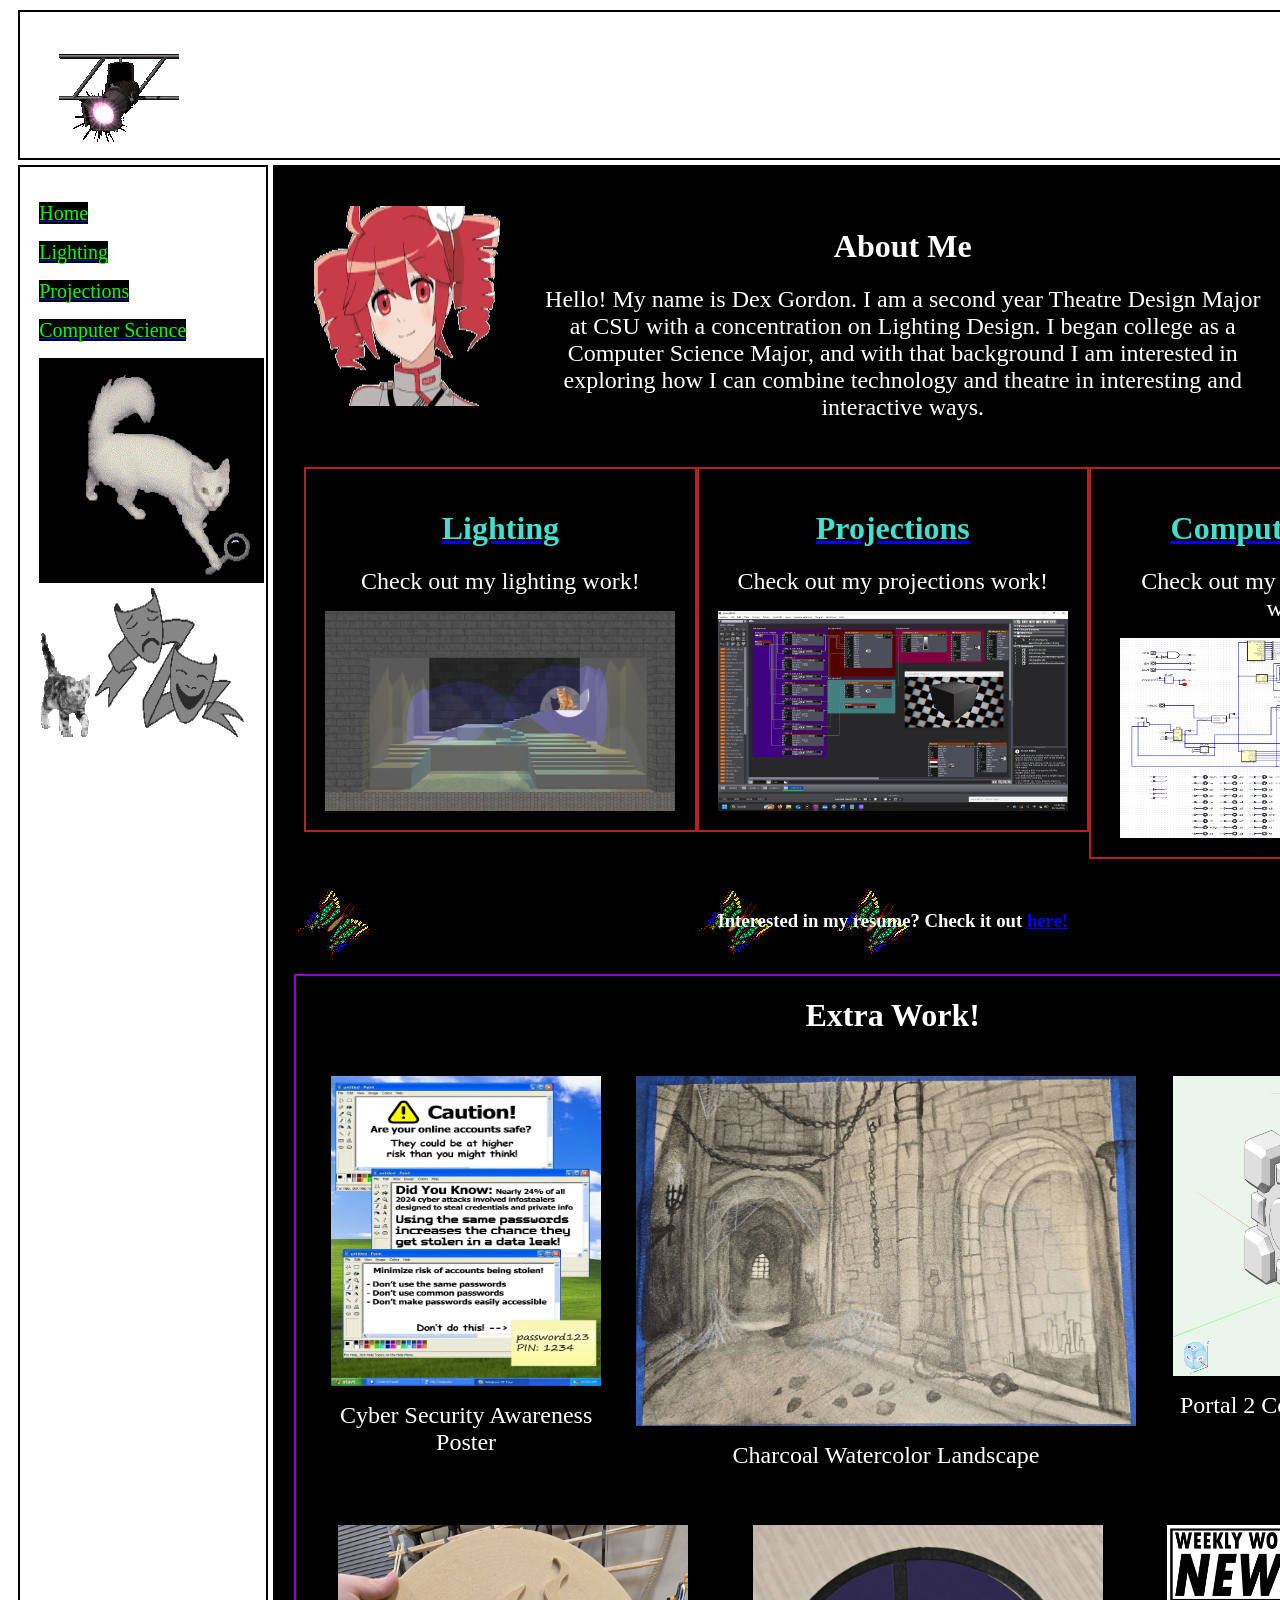
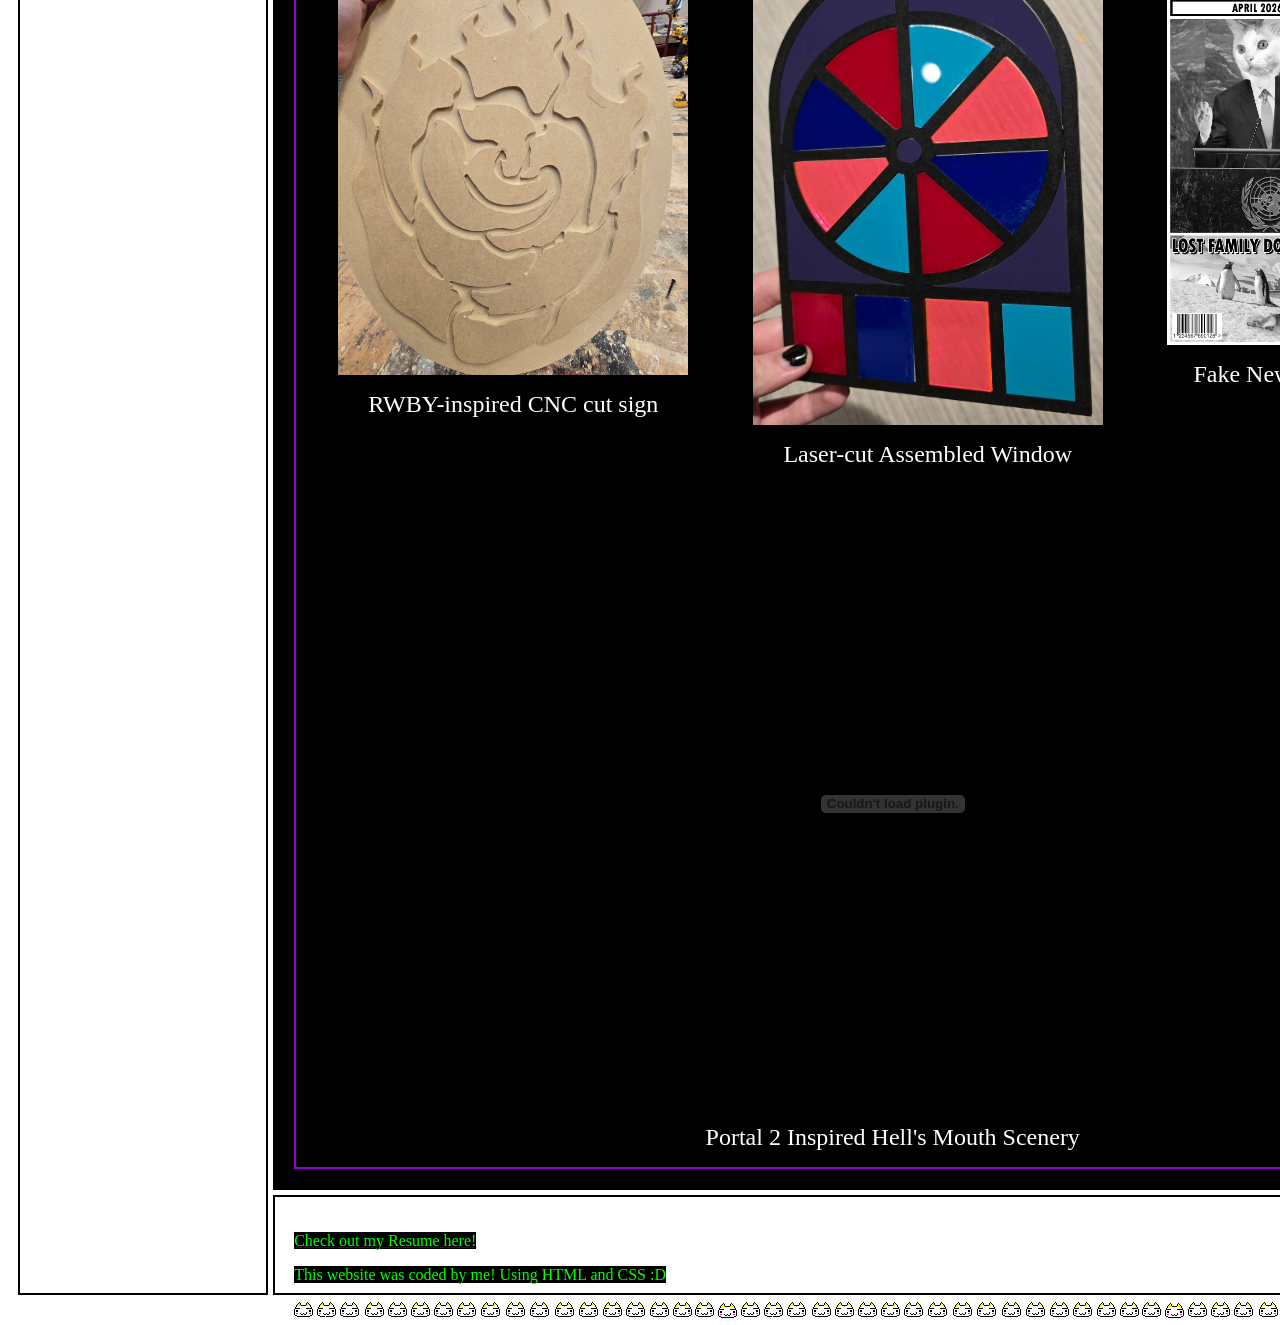
<file: index.html>
<!DOCTYPE html>
<html>
	<head>
		<title>Dex's Portfolio!</title>
		<meta charset = "utf-8">	
		<link rel="stylesheet" type="text/css" href="main.css" />
	</head>
	<body id="top">
		<div id="divMain" class="container">
			<div id="header" class="item">
				<div class="flexbox">
					<div class="element">
						<img style="float:left;" src="assets/other/theatre-light.gif">
					</div>
					<div class="element">
						<h1 style="font-size:40px">Dex's Design Portfolio!</h1>
					</div>
					<div class="element">
						<img style="float:right;" src="assets/other/theatre-light.gif">
					</div>
				</div>
				
			</div>
			<nav id="navigation" class="item">
				<p><a href="index.html"><sitetab>Home</sitetab></a></p>
				<p><a href="lighting.html"><sitetab>Lighting</sitetab></a></p>
				<p><a href="projections.html"><sitetab>Projections</sitetab></a></p>
				<p><a href="compsci.html"><sitetab>Computer Science</sitetab></a></p>
				<img src="assets/other/white-cat.gif" width="225" height="225"> <br />
				<img src="assets/other/cat-walking.gif"> <img src="assets/other/theatre-masks.gif" width="150" height="150">
			</nav>
			<div id="content" class="item">

				<div class="flexbox">
					<div class="element">
						<img src="assets/other/kasane-teto.gif" width="200" height="200">
					</div>
					<div class="element">
						<h1 style="color:white;">About Me</h1>
						<p style="color:white; text-align: center;">
							<bodytext>
								Hello! My name is Dex Gordon. 
								I am a second year Theatre Design Major at CSU with a concentration on Lighting Design. 
								I began college as a Computer Science Major, and with that background I am interested in exploring how I can combine technology and theatre in interesting and interactive ways.
							</bodytext>
						</p>
					</div>
					<div class="element">
						<img src="assets/other/kasane-teto-utau.gif" width="200" height="200">
					</div>
				</div>

				<div class="flexbox">
					<div class="box">
						<h1><a href="lighting.html"><sectionlabel>Lighting</sectionlabel></a></h1>
						<p style="text-align: center;"><bodytext>Check out my lighting work!</bodytext></p>
						<img style="display:block; margin:auto;" src="assets/lighting/Dex-Appia-Perspective-Front-FQ.jpg" width="350" height="200">
					</div>
					<div class="box">
						<h1><a href="projections.html"><sectionlabel>Projections</sectionlabel></a></h1>
						<p style="text-align: center;"><bodytext>Check out my projections work!</bodytext></p>
						<img style="display:block; margin:auto;" src="assets/projections/Journal8.png" width="350" height="200">
					</div>
					<div class="box">
						<h1><a href="compsci.html"><sectionlabel>Computer Science</sectionlabel></a></h1>
						<p style="text-align: center;"><bodytext>Check out my computer science work!</bodytext></p>
						<img style="display:block; margin:auto;" src="assets/cs/cs315_computer.png" width="350" height="200">
					</div>
				</div>
				
				<h3 style="text-align: center; padding: 1.2em; background-image: url(assets/other/butterfly.gif);"><restag>Interested in my resume? Check it out <a href="resume.html">here!</a></restag></h3>

				<div style="border: 2px solid darkviolet;">
					<h1>Extra Work!</h1>
					<div class="flexbox">
						<div class="element">
							<img style="display:block; margin:auto;" src="assets/other/CO300-poster.png" width="270" height="310">
							<p style="text-align: center;"><bodytext>Cyber Security Awareness Poster</bodytext></p>
						</div>
						<div class="element">
							<img style="display:block; margin:auto;" src="assets/other/charcoal.jpg" width="500" height="350">
							<p style="text-align: center;"><bodytext>Charcoal Watercolor Landscape</bodytext></p>
						</div>
						<div class="element">
							<img style="display:block; margin:auto;" src="assets/other/cube-render.png" width="300" height="300">
							<p style="text-align: center;"><bodytext>Portal 2 Companion Cube 3D Model</bodytext></p>
						</div>
					</div>
					<div class="flexbox">
						<div class="element">
							<img style="display:block; margin:auto;" src="assets/other/RWBY-sign.jpg" width="350" height="450">
							<p style="text-align: center;"><bodytext>RWBY-inspired CNC cut sign</bodytext></p>
						</div>
						<div class="element">
							<img style="display:block; margin:auto;" src="assets/other/lasercut-window.jpg" width="350" height="500">
							<p style="text-align: center;"><bodytext>Laser-cut Assembled Window</bodytext></p>
						</div>
						<div class="element">
							<img style="display:block; margin:auto;" src="assets/other/PhotoshopFakeNews.jpg" width="300" height="420">
							<p style="text-align: center;"><bodytext>Fake News Parody Poster</bodytext></p>
						</div>
					</div>
					<embed src="assets/other/HellsMouthDrafting.pdf" type="application/pdf" width="100%" height="600px" />
					<p style="text-align: center;"><bodytext>Portal 2 Inspired Hell's Mouth Scenery</bodytext></p>
				</div>

			</div>
			<div id="ads" class="item">
				<img src="assets/other/hatsune-miku.gif" width="200" height="200"> <br />
				<img src="assets/other/hatsune-miku.gif" width="200" height="200"> <br />
				<img src="assets/other/hatsune-miku.gif" width="200" height="200"> <br />
				<img src="assets/other/hatsune-miku.gif" width="200" height="200"> <br />
				<img src="assets/other/hatsune-miku.gif" width="200" height="200"> <br />
				<img src="assets/other/hatsune-miku.gif" width="200" height="200"> <br />
				<img src="assets/other/hatsune-miku.gif" width="200" height="200"> <br />
				<img src="assets/other/hatsune-miku.gif" width="200" height="200"> <br />
				<img src="assets/other/hatsune-miku.gif" width="200" height="200"> <br />
				<img src="assets/other/hatsune-miku.gif" width="200" height="200"> <br />
				<img src="assets/other/hatsune-miku.gif" width="200" height="200"> <br />
				<img src="assets/other/hatsune-miku.gif" width="200" height="200"> <br />
			</div>
			<div id="footer" class="item">
				<p><a href="resume.html"><footertext>Check out my Resume here!</footertext></a></p>
				<p><footertext>This website was coded by me! Using HTML and CSS :D</footertext></p>
				<img src="assets/other/cat-icons.gif"> <img src="assets/other/cat-icons.gif"> <img src="assets/other/cat-icons.gif"> <br />
			</div>
		</div>
	</body>
</html>
</file>
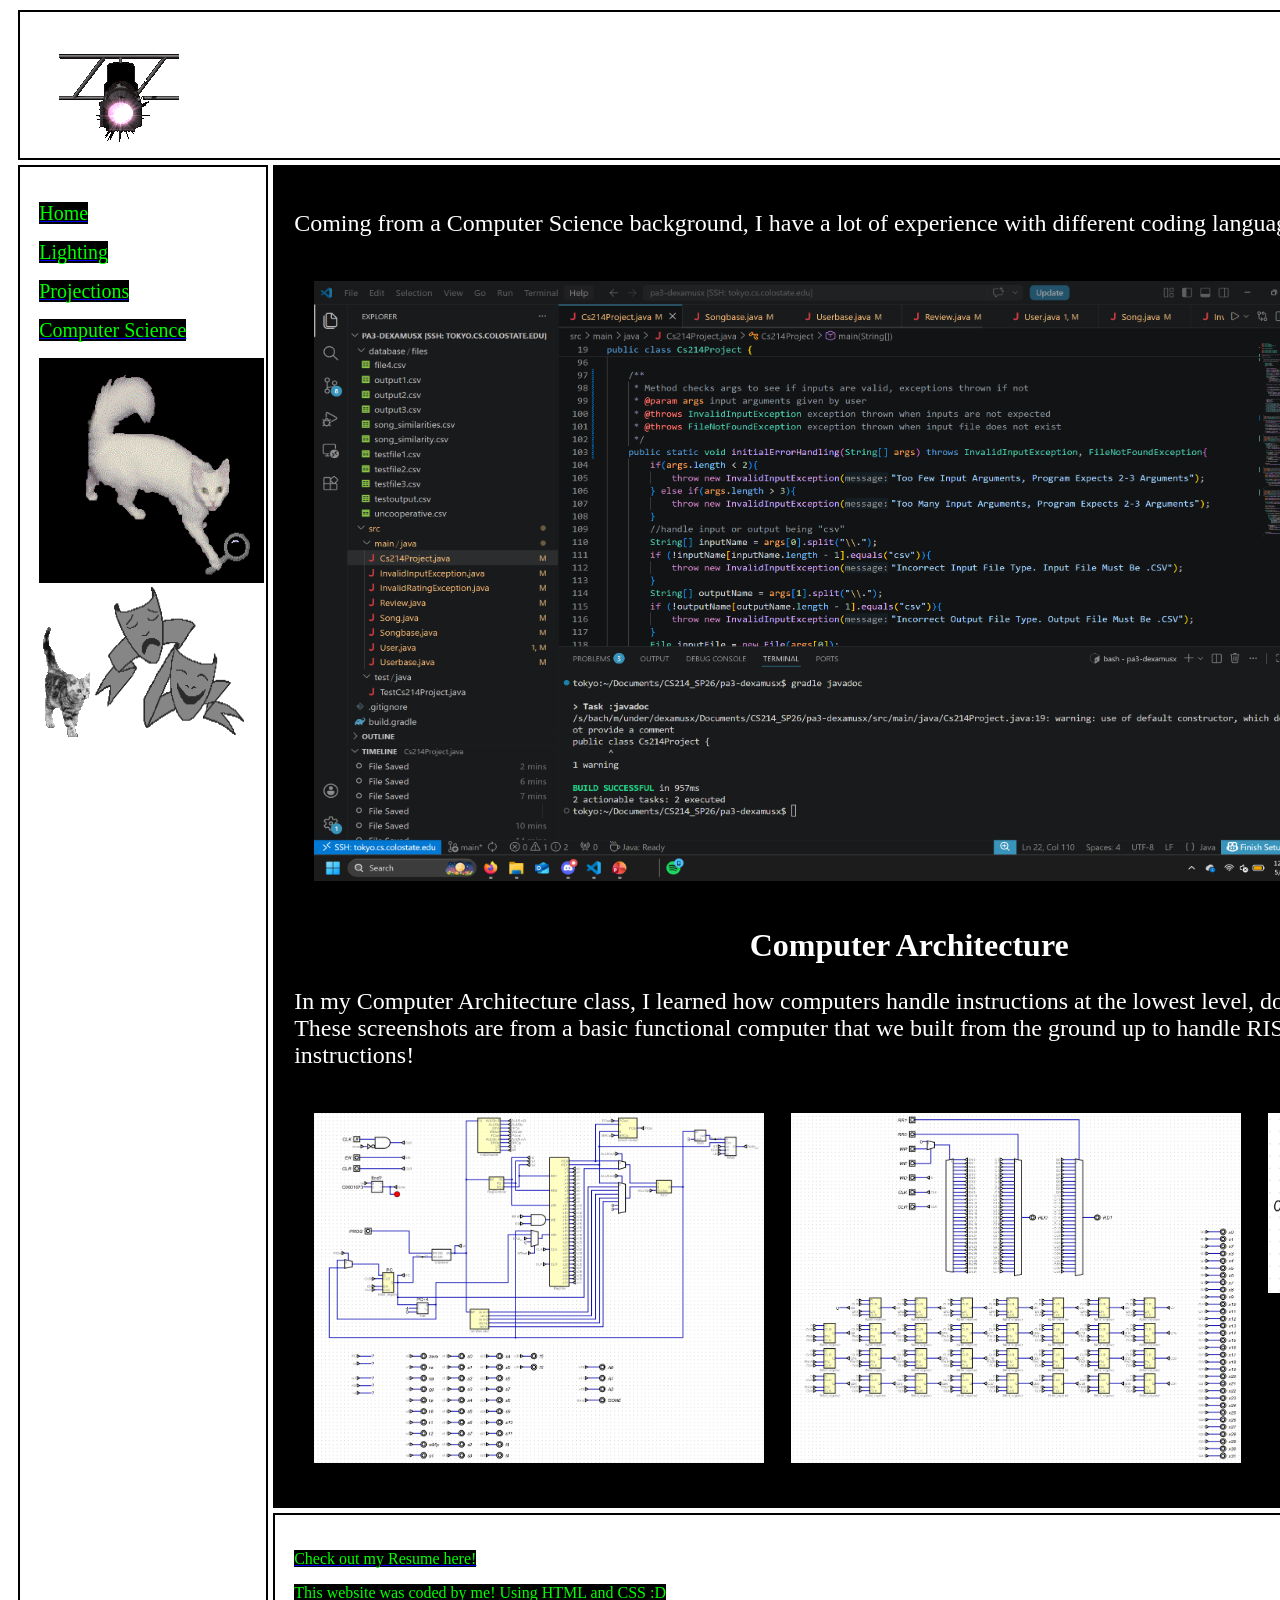
<file: compsci.html>
<!DOCTYPE html>
<html>
	<head>
		<title>Dex's Portfolio!</title>
		<meta charset = "utf-8">	
		<link rel="stylesheet" type="text/css" href="main.css" />
	</head>
	<body id="top">
		<div id="divMain" class="container">
			<div id="header" class="item">
				<div class="flexbox">
					<div class="element">
						<img style="float:left;" src="assets/other/theatre-light.gif">
					</div>
					<div class="element">
						<h1 style="font-size:40px">Computer Science</h1>
					</div>
					<div class="element">
						<img style="float:right;" src="assets/other/theatre-light.gif">
					</div>
				</div>
				
			</div>
			<nav id="navigation" class="item">
				<p><a href="index.html"><sitetab>Home</sitetab></a></p>
				<p><a href="lighting.html"><sitetab>Lighting</sitetab></a></p>
				<p><a href="projections.html"><sitetab>Projections</sitetab></a></p>
				<p><a href="compsci.html"><sitetab>Computer Science</sitetab></a></p>
				<img src="assets/other/white-cat.gif" width="225" height="225"> <br />
				<img src="assets/other/cat-walking.gif"> <img src="assets/other/theatre-masks.gif" width="150" height="150">
			</nav>
			<div id="content" class="item">
				
				<p style="color:white; font-size: 24px;">Coming from a Computer Science background, I have a lot of experience with different coding languages and programs!</p>
				<div class="flexbox">
					<div class="element">
						<img src="assets/cs/cs214-work.png" width="1000" height="600">
					</div>
					<div class="element">
						<img src="assets/other/cat-wings.gif">
						<h2 style="color: whitesmoke;">Languages I Know:</h2>
						<bodytext style="color: red;">- Java</bodytext> <br />
						<bodytext style="color: orange;">- C</bodytext> <br />
						<bodytext style="color: yellow;">- Python</bodytext> <br />
						<bodytext style="color: lightgreen;">- HTML</bodytext> <br />
						<bodytext style="color: cyan;">- CSS</bodytext> <br />
						<bodytext style="color: blue;">- RISC-V Assembly</bodytext> <br />
						<bodytext style="color: indigo;">- JavaScript</bodytext> <br />
						<bodytext style="color: violet;">- LaTeX</bodytext> <br />

						
					</div>
				</div>

				<h1 style="color:white;">Computer Architecture</h1>
				<p style="color:white; font-size: 24px;">In my Computer Architecture class, I learned how computers handle instructions at the lowest level, down to basic circuits. <br /> These screenshots are from a basic functional computer that we built from the ground up to handle RISC-V Assembly code instructions!</p>
				<div class="flexbox">
					<div class="element">
						<img src="assets/cs/cs315_computer.png" width="450" height="350">
					</div>
					<div class="element">
						<img src="assets/cs/cs315_register.png" width="450" height="350">
					</div>
					<div class="element">
						<img src="assets/cs/cs315_64bitreg.png" width="250" height="180">
					</div>
				</div>
				
			
			</div>
			<div id="ads" class="item">
				<img src="assets/other/hatsune-miku.gif" width="200" height="200"> <br />
				<img src="assets/other/hatsune-miku.gif" width="200" height="200"> <br />
				<img src="assets/other/hatsune-miku.gif" width="200" height="200"> <br />
				<img src="assets/other/hatsune-miku.gif" width="200" height="200"> <br />
			</div>
			<div id="footer" class="item">
				<p><a href="resume.html"><footertext>Check out my Resume here!</footertext></a></p>
				<p><footertext>This website was coded by me! Using HTML and CSS :D</footertext></p>
			</div>
		</div>
	</body>
</html>
</file>
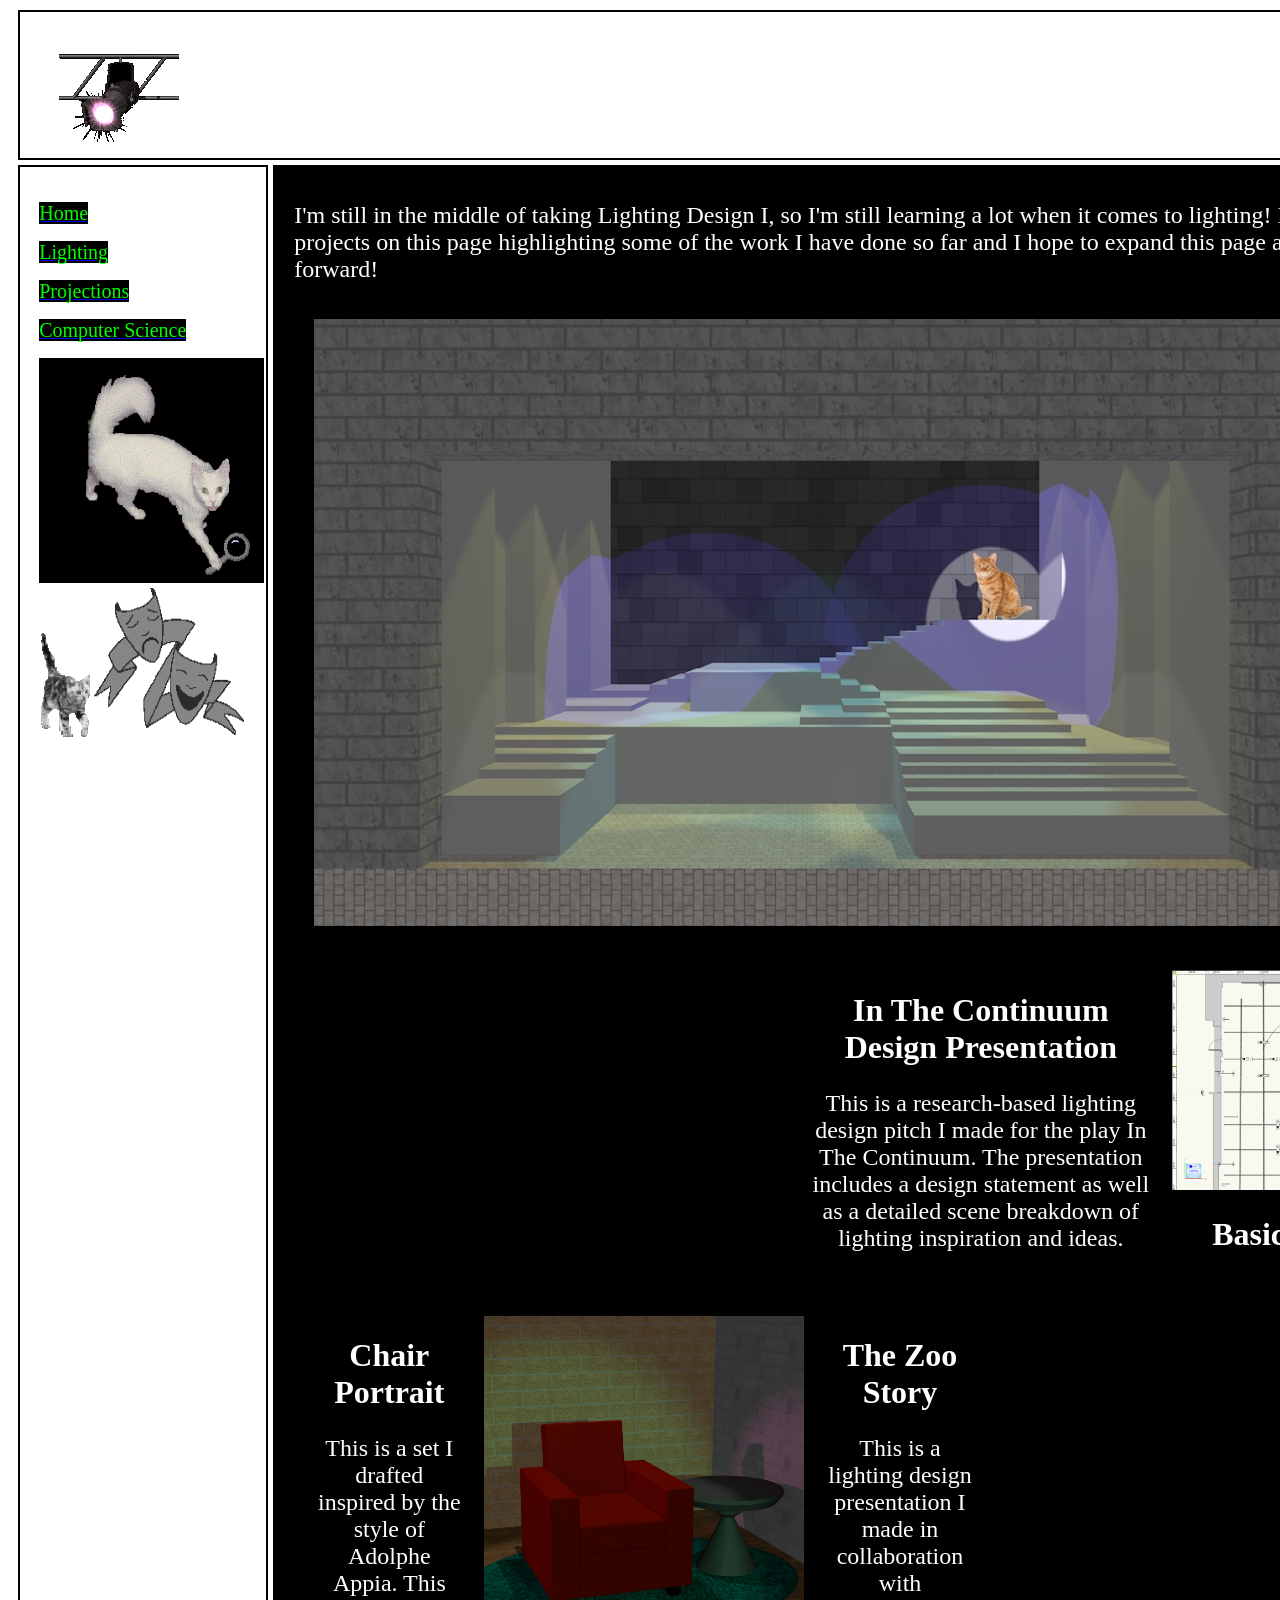
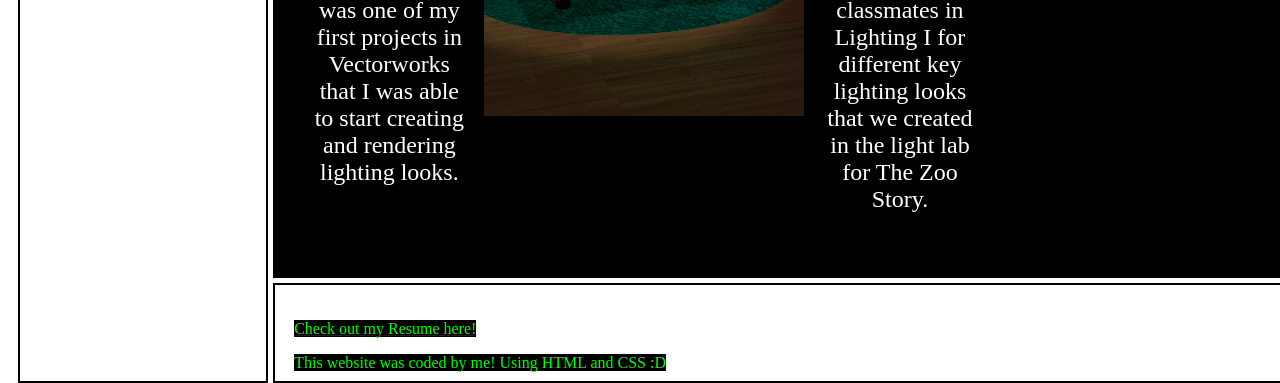
<file: lighting.html>
<!DOCTYPE html>
<html>
	<head>
		<title>Dex's Portfolio!</title>
		<meta charset = "utf-8">	
		<link rel="stylesheet" type="text/css" href="main.css" />
	</head>
	<body id="top">
		<div id="divMain" class="container">
			<div id="header" class="item">
				<div class="flexbox">
					<div class="element">
						<img style="float:left;" src="assets/other/theatre-light.gif">
					</div>
					<div class="element">
						<h1 style="font-size:40px">Lighting</h1>
					</div>
					<div class="element">
						<img style="float:right;" src="assets/other/theatre-light.gif">
					</div>
				</div>
				
			</div>
			<nav id="navigation" class="item">
				<p><a href="index.html"><sitetab>Home</sitetab></a></p>
				<p><a href="lighting.html"><sitetab>Lighting</sitetab></a></p>
				<p><a href="projections.html"><sitetab>Projections</sitetab></a></p>
				<p><a href="compsci.html"><sitetab>Computer Science</sitetab></a></p>
				<img src="assets/other/white-cat.gif" width="225" height="225"> <br />
				<img src="assets/other/cat-walking.gif"> <img src="assets/other/theatre-masks.gif" width="150" height="150">
			</nav>
			<div id="content" class="item">
				<p><bodytext>I'm still in the middle of taking Lighting Design I, so I'm still learning a lot when it comes to lighting! I have a few projects on this page highlighting some of the work I have done so far and I hope to expand this page as I continue forward!</bodytext></p>

				<div class="flexbox">
					<div class="element">
						<img src="assets/lighting/Dex-Appia-Perspective-Front-FQ.jpg" width="996" height="607">
					</div>
					<div class="element">
						<h1><bodytext>Appia Set</bodytext></h1>
						<p style="font-size:24px; text-align: center;"><bodytext>This is a set I drafted inspired by the style of Adolphe Appia. This was one of my first projects in Vectorworks that I was able to start creating and rendering lighting looks.</bodytext></p>
					</div>
				</div>

				<div class="flexbox">
					<div class="element">
						<iframe src="https://colostate-my.sharepoint.com/personal/dexamusx_colostate_edu/_layouts/15/Doc.aspx?sourcedoc={8b95f105-f405-48e1-a533-12d957bf21d2}&amp;action=embedview&amp;wdAr=1.7777777777777777&amp;wdEaaCheck=0" width="476px" height="288px" frameborder="0" title="PowerPoint Viewer">This is an embedded <a target="_blank" href="https://office.com">Microsoft Office</a> presentation, powered by <a target="_blank" href="https://office.com/webapps">Office</a>.</iframe>
					</div>
					<div class="element">
						<h1>In The Continuum Design Presentation</h1>
						<p style="font-size:24px; text-align: center;"><bodytext>This is a research-based lighting design pitch I made for the play In The Continuum. The presentation includes a design statement as well as a detailed scene breakdown of lighting inspiration and ideas.</bodytext></p>
					</div>
					<div class="element">
						<img src="assets/lighting/light-plot.png" width="300" height="220"> <br />
						<h1>Basic Light Plot</h1>
					</div>
				</div>

				<div class="flexbox">
					<div class="element">
						<h1>Chair Portrait</h1>
						<p style="font-size:24px; text-align: center;"><bodytext>This is a set I drafted inspired by the style of Adolphe Appia. This was one of my first projects in Vectorworks that I was able to start creating and rendering lighting looks.</bodytext></p>
					</div>
					<div class="element">
						<img src="assets/lighting/Dex_ChairPortrait.jpg" width="320" height="400"> <br />
					</div>
					<div class="element">
						<h1>The Zoo Story</h1>
						<p style="font-size:24px; text-align: center;"><bodytext>This is a lighting design presentation I made in collaboration with classmates in Lighting I for different key lighting looks that we created in the light lab for The Zoo Story.</bodytext></p>
					</div>
					<div class="element">
						<iframe src="https://colostate-my.sharepoint.com/personal/c837566920_colostate_edu/_layouts/15/Doc.aspx?sourcedoc={9d162f3e-c3b5-4dbc-9e65-8ff59bfb22e7}&amp;action=embedview&amp;wdAr=1.7777777777777777" width="476px" height="288px" frameborder="0" title="PowerPoint Viewer">This is an embedded <a target="_blank" href="https://office.com">Microsoft Office</a> presentation, powered by <a target="_blank" href="https://office.com/webapps">Office</a>.</iframe>
					</div>
				</div>

				
			</div>
			<div id="ads" class="item">
				<img src="assets/other/light-column.gif"> <img src="assets/other/hatsune-miku.gif" width="100" height="100"> <br />
				<img src="assets/other/light-column.gif"> <img src="assets/other/hatsune-miku.gif" width="100" height="100"> <br />
				<img src="assets/other/light-column.gif"> <img src="assets/other/hatsune-miku.gif" width="100" height="100"> <br />
			</div>
			<div id="footer" class="item">
				<p><a href="resume.html"><footertext>Check out my Resume here!</footertext></a></p>
				<p><footertext>This website was coded by me! Using HTML and CSS :D</footertext></p>
			</div>
		</div>
	</body>
</html>
</file>
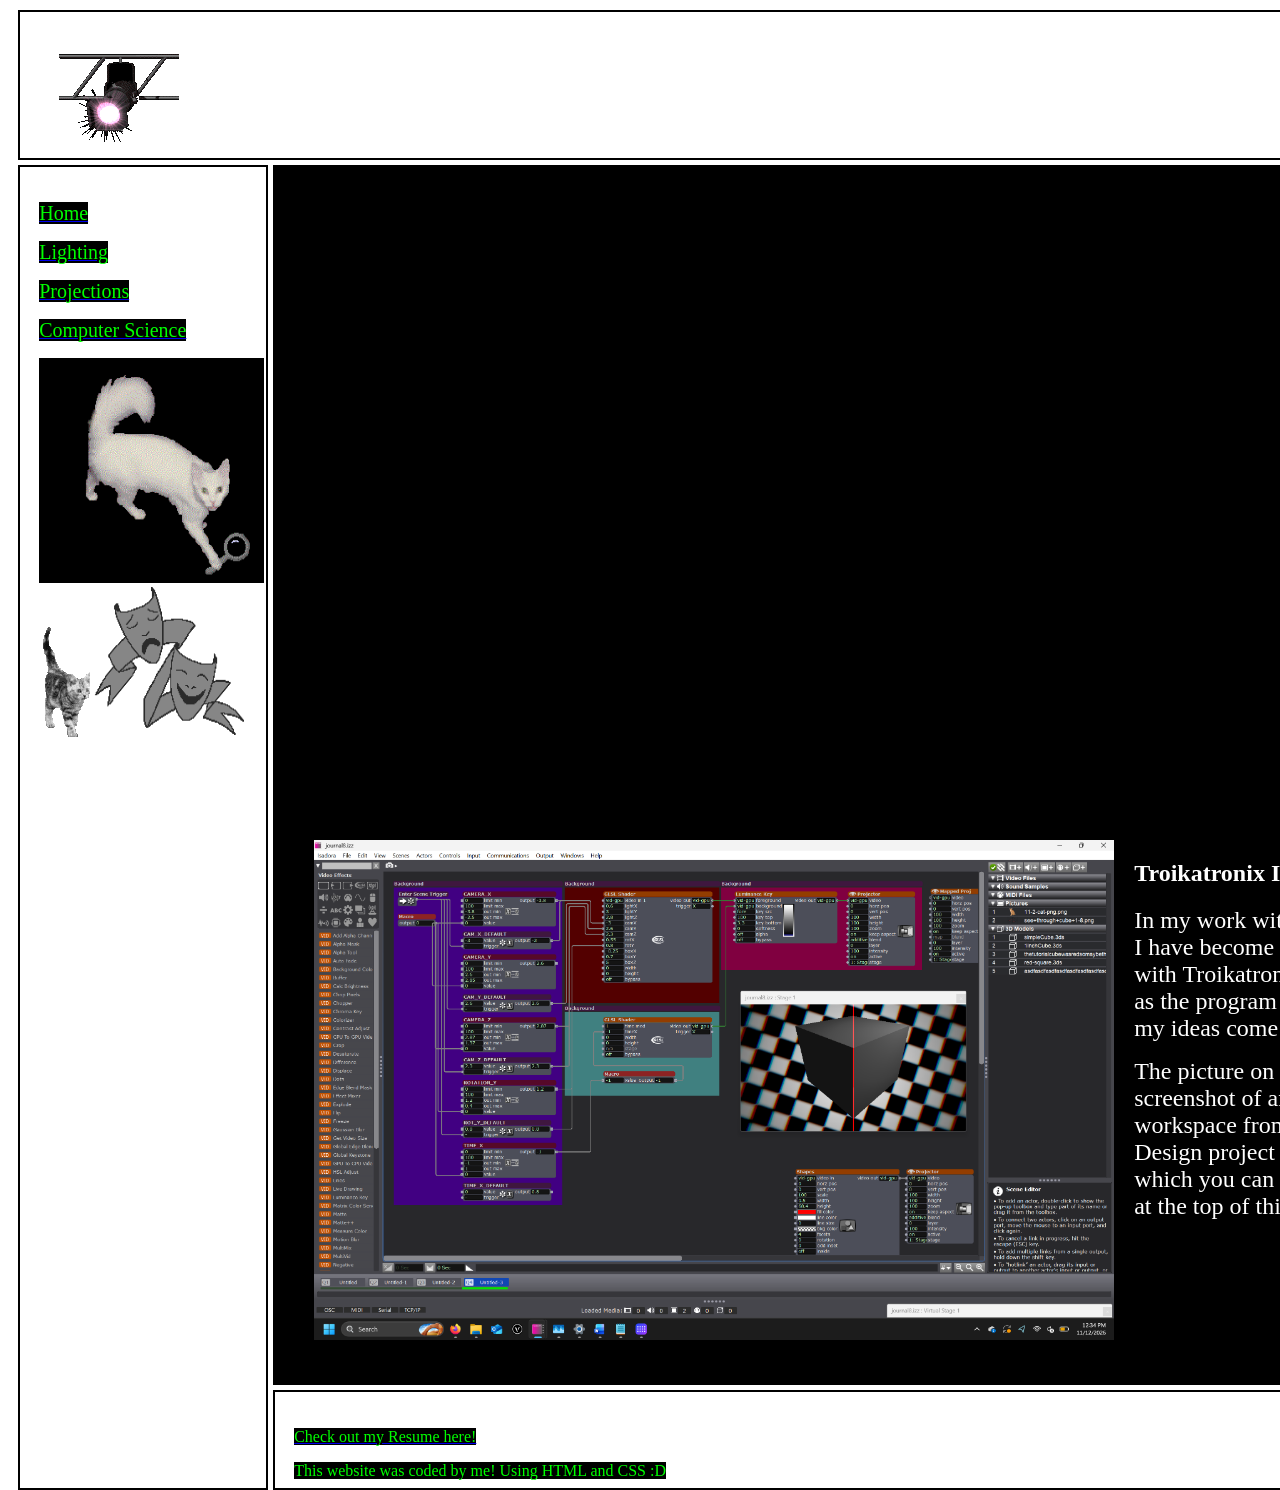
<file: projections.html>
<!DOCTYPE html>
<html>
	<head>
		<title>Dex's Portfolio!</title>
		<meta charset = "utf-8">	
		<link rel="stylesheet" type="text/css" href="main.css" />
	</head>
	<body id="top">
		<div id="divMain" class="container">
			<div id="header" class="item">
				<div class="flexbox">
					<div class="element">
						<img style="float:left;" src="assets/other/theatre-light.gif">
					</div>
					<div class="element">
						<h1 style="font-size:40px">Projections</h1>
					</div>
					<div class="element">
						<img style="float:right;" src="assets/other/theatre-light.gif">
					</div>
				</div>
				
			</div>
			<nav id="navigation" class="item">
				<p><a href="index.html"><sitetab>Home</sitetab></a></p>
				<p><a href="lighting.html"><sitetab>Lighting</sitetab></a></p>
				<p><a href="projections.html"><sitetab>Projections</sitetab></a></p>
				<p><a href="compsci.html"><sitetab>Computer Science</sitetab></a></p>
				<img src="assets/other/white-cat.gif" width="225" height="225"> <br />
				<img src="assets/other/cat-walking.gif"> <img src="assets/other/theatre-masks.gif" width="150" height="150">
			</nav>
			<div id="content" class="item">
				<iframe width="1120" height="630" src="https://www.youtube.com/embed/videoseries?si=E0FQvt5QeEM7ivd6&amp;controls=0&amp;list=PLQAxFmieYm7E" title="YouTube video player" frameborder="0" allow="accelerometer; autoplay; clipboard-write; encrypted-media; gyroscope; picture-in-picture; web-share" referrerpolicy="strict-origin-when-cross-origin" allowfullscreen></iframe>

				<br />

				<div class="flexbox">
					<div class="element">
						<img src="assets/projections/Journal8.png" width="800" height="500">
					</div>
					<div class="element">
						<h2><bodytext>Troikatronix Isadora</bodytext></h2>
						<p><bodytext>In my work with projections, I have become quite familiar with Troikatronix's Isadora as the program I use to make my ideas come to life!</bodytext></p>
						<p><bodytext>The picture on the left is a screenshot of an Isadora workspace from a Projection Design project I worked on, which you can see in action at the top of this page!</bodytext></p>
					</div>
				</div>
			</div>
			<div id="ads" class="item">
				<img src="assets/other/hatsune-miku.gif" width="200" height="200"> <br />
				<img src="assets/other/hatsune-miku.gif" width="200" height="200"> <br />
				<img src="assets/other/hatsune-miku.gif" width="200" height="200"> <br />
				<img src="assets/other/hatsune-miku.gif" width="200" height="200"> <br />
			</div>
			<div id="footer" class="item">
				<p><a href="resume.html"><footertext>Check out my Resume here!</footertext></a></p>
				<p><footertext>This website was coded by me! Using HTML and CSS :D</footertext></p>
			</div>
		</div>
	</body>
</html>
</file>
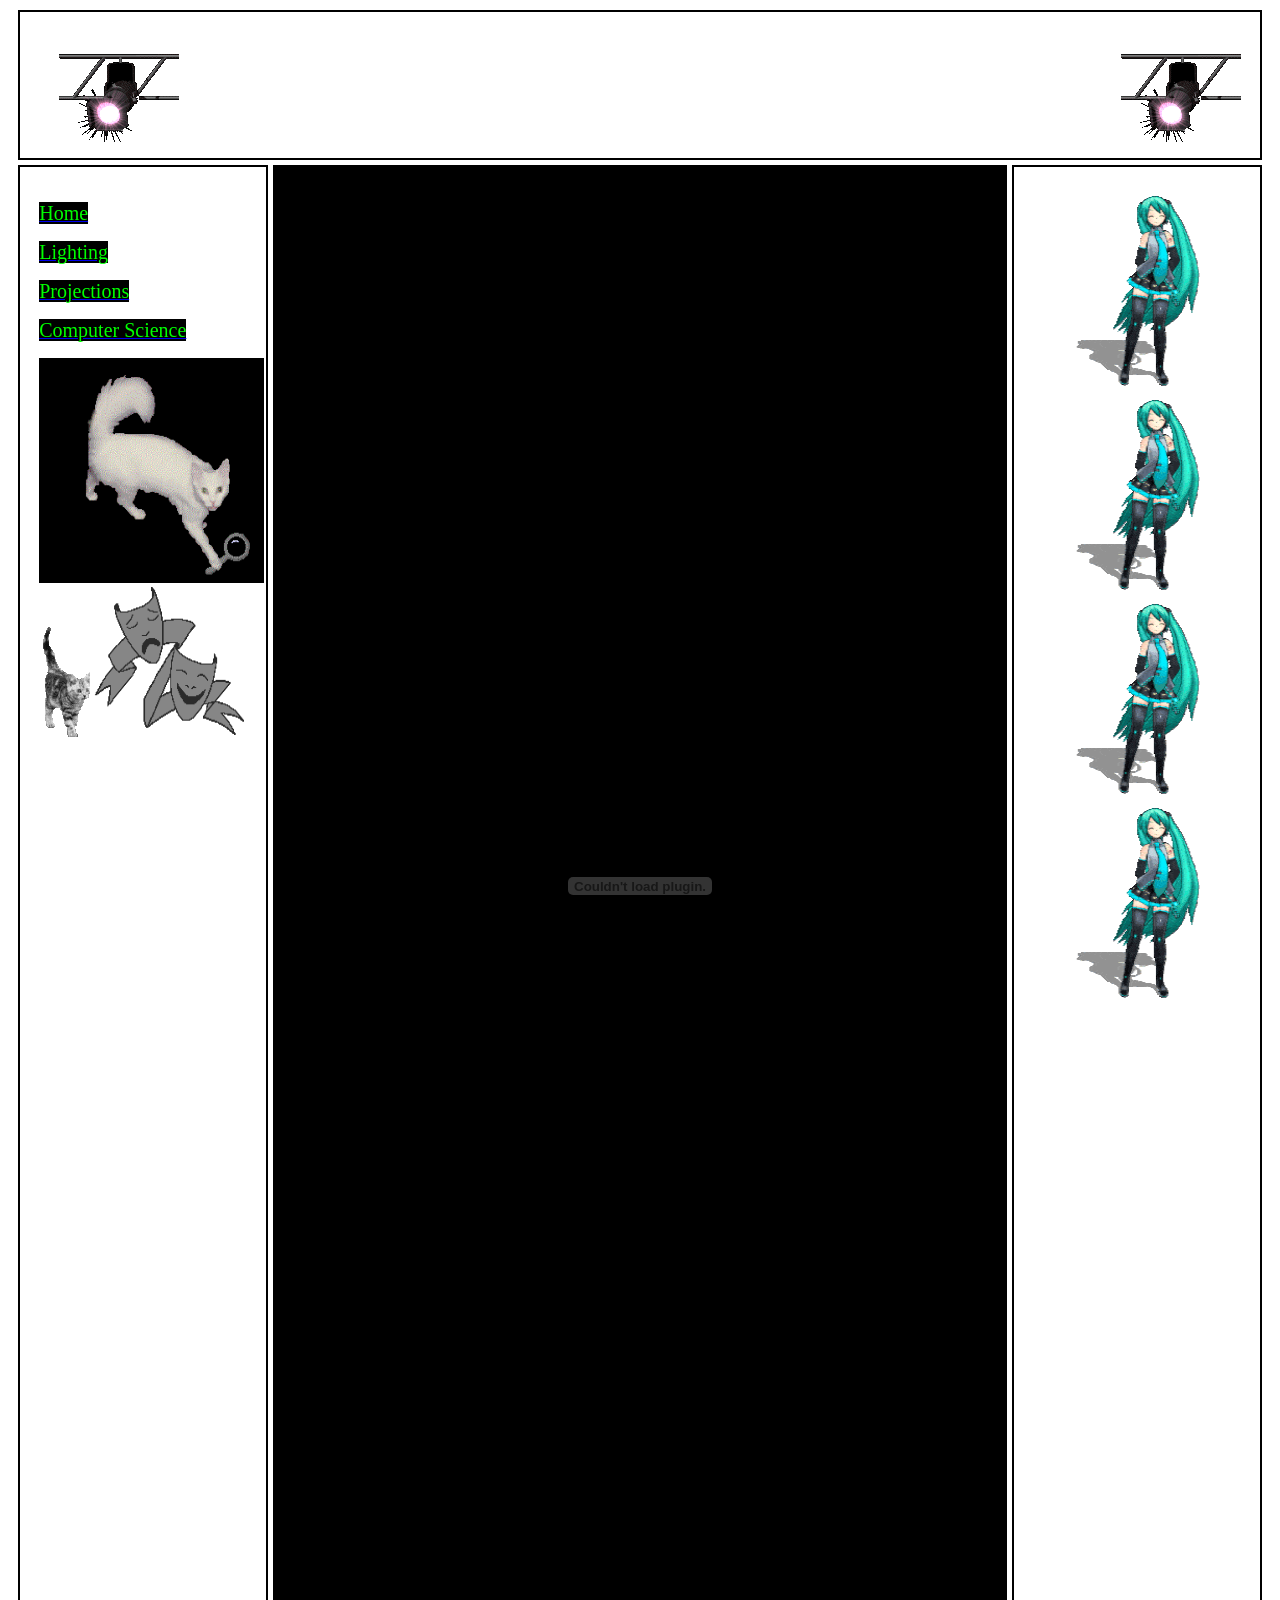
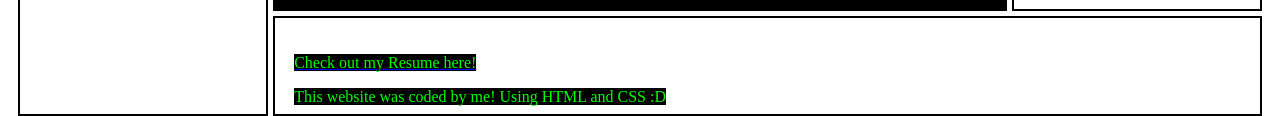
<file: resume.html>
<!DOCTYPE html>
<html>
	<head>
		<title>Dex's Portfolio!</title>
		<meta charset = "utf-8">	
		<link rel="stylesheet" type="text/css" href="main.css" />
	</head>
	<body id="top">
		<div id="divMain" class="container">
			<div id="header" class="item">
				<div class="flexbox">
					<div class="element">
						<img style="float:left;" src="assets/other/theatre-light.gif">
					</div>
					<div class="element">
						<h1 style="font-size:40px">My Resume!</h1>
					</div>
					<div class="element">
						<img style="float:right;" src="assets/other/theatre-light.gif">
					</div>
				</div>
			</div>

			<nav id="navigation" class="item">
				<p><a href="index.html"><sitetab>Home</sitetab></a></p>
				<p><a href="lighting.html"><sitetab>Lighting</sitetab></a></p>
				<p><a href="projections.html"><sitetab>Projections</sitetab></a></p>
				<p><a href="compsci.html"><sitetab>Computer Science</sitetab></a></p>
				<img src="assets/other/white-cat.gif" width="225" height="225"> <br />
				<img src="assets/other/cat-walking.gif"> <img src="assets/other/theatre-masks.gif" width="150" height="150">
			</nav>
			<div id="content" class="item">

				<embed src="assets/resume/DexGordonResume.pdf" type="application/pdf" width="100%" height="1400px" />

				
				
			</div>
			<div id="ads" class="item">
				<img src="assets/other/hatsune-miku.gif" width="200" height="200"> <br />
				<img src="assets/other/hatsune-miku.gif" width="200" height="200"> <br />
				<img src="assets/other/hatsune-miku.gif" width="200" height="200"> <br />
				<img src="assets/other/hatsune-miku.gif" width="200" height="200"> <br />
			</div>
			<div id="footer" class="item">
				<p><a href="resume.html"><footertext>Check out my Resume here!</footertext></a></p>
				<p><footertext>This website was coded by me! Using HTML and CSS :D</footertext></p>
			</div>
		</div>
	</body>
</html>
</file>
<file: main.css>
.container {
	display: grid;
	grid-template-columns: 250px 1fr 250px;
	grid-template-rows: 150px 1fr 100px;
	grid-template-areas:
		"header header header"
		"nav main sidebar"
		"nav footer footer";
	height: 90vh;
	column-gap: 5px;
	row-gap: 5px;
	margin: 10px;
}

body {
	background-image: url(https://spaerkysnet.neocities.org/New%20Page%201_files/image001.gif);
}

h1 {
	text-align: center;
	color: white;
}

sitetab {
	font-size: 20px;
	text-align: center;
	background-color: black;
	color: lime;
}
bodytext {
	text-align: center;
	color: white;
	font-size: 24px;
}
footertext {
	background-color: black;
	color: lime;
}
sectionlabel {
	text-align: center;
	color: turquoise;
}
restag {
	color: white;
	padding: 1.2em;
	background-image: url(assets/other/butterfly.gif);
}

#header{
	grid-area: header;
	padding: 1.2em;
	border: 2px solid black;
}
#navigation{
	grid-area: nav;
	padding: 1.2em;
	background-image: url(https://i.ibb.co/Bz3CQ8M/ss133.gif);
	border: 2px solid black;
}
#content{
	grid-area: main;
	padding: 1.2em;
	background-color: black;
	border: 2px solid black;
}
#ads{
	grid-area: sidebar;
	padding: 1.2em;
	border: 2px solid black;
}
#footer{
	grid-area: footer;
	padding: 1.2em;
	border: 2px solid black;
}

div.flexbox {
  display: flex;
  width: 100%;
  padding: 10px;
  justify-content: space-evenly;
  align-items: start;
}
div.flexbox .element {
  padding: 10px;
  flex-grow: 1;
}
div.flexbox .box {
	padding: 1.2em;
	flex-grow: 1;
	border: 2px solid firebrick;
}
</file>
